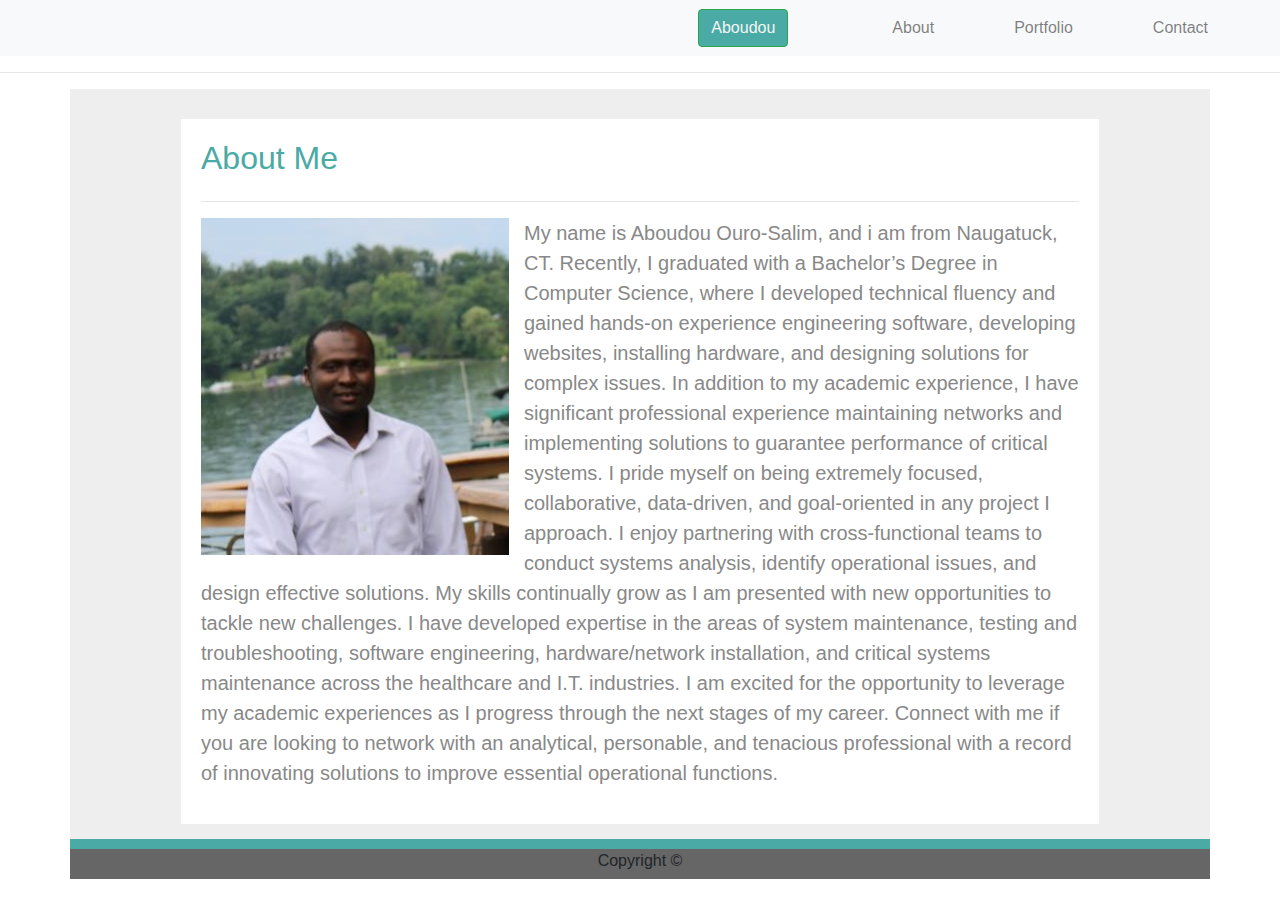
<file: Index.html>
<!DOCTYPE html>
<html lang="en">
<head>
  <meta charset="UTF-8">
  <meta name="viewport" content="width=device-width, initial-scale=1.0">
  <meta http-equiv="X-UA-Compatible" content="ie=edge">
  <link rel="stylesheet" href="https://stackpath.bootstrapcdn.com/bootstrap/4.3.1/css/bootstrap.min.css" 
        integrity="sha384-ggOyR0iXCbMQv3Xipma34MD+dH/1fQ784/j6cY/iJTQUOhcWr7x9JvoRxT2MZw1T" crossorigin="anonymous">
        <link rel="stylesheet" href="https://maxcdn.bootstrapcdn.com/bootstrap/4.4.1/css/bootstrap.min.css">
        <script src="https://ajax.googleapis.com/ajax/libs/jquery/3.4.1/jquery.min.js"></script>
        <script src="https://cdnjs.cloudflare.com/ajax/libs/popper.js/1.16.0/umd/popper.min.js"></script>
        <script src="https://maxcdn.bootstrapcdn.com/bootstrap/4.4.1/js/bootstrap.min.js"></script>
        <link rel="stylesheet" href="style.css">
        <llink rel="stylesheet" type="text/css" href="\assets\CSS\style.css">

  
  <title>Index</title>
  

</head>
<body>
    <nav class="navbar navbar-expand-md bg-light navbar-light justify-content-end">
        <!--a class="navbar-brand" href="#">Home</a-->
        <a href="#name"><button class="btn btn-success ml-auto mx-5" id="name">Aboudou</button></a>
        <!--button class="btn"><i class="fa fa-bars"></i> Menu</button-->​
        <button class="navbar-toggler" type="button" data-toggle="collapse" data-target="#navbarSupportedContent">
            <span class="navbar-toggler-icon"></span>
        </button>
        <div class="collapse navbar-collapse flex-grow-0" id="navbarSupportedContent">
            <ul class="navbar-nav text-right mx-3">
                <li class="nav-item mx-3">
                    <a class="nav-link mx-3" href="Index.html">About</a>
                </li>
                <li class="nav-item mx-3">
                    <a class="nav-link mx-3" href="Portfolio.html">Portfolio</a>
                </li>
                <li class="nav-item mx-3">
                    <a class="nav-link mx-3" href="Contact.html">Contact</a>
                </li>
            </ul>
        </div>
    </nav>
    
<hr>
    
    <div class="container">
        <div class="row mycontainer">
            <div class="col-md-12 mycontent">
                <div class="row">
                    <div class="col-md-3">
                        <h2>About Me</h2>
                </div>
            </div>
                
                <hr>
                <p>
                    <img src="me.jpg" id="me" alt="My Picture">
                    My name is Aboudou Ouro-Salim, and i am from Naugatuck, CT. 
                    Recently, I graduated with a Bachelor’s Degree in Computer Science, 
                    where I developed technical fluency and gained hands-on 
                    experience engineering software, developing websites, 
                    installing hardware, and designing solutions for complex issues. 
                    In addition to my academic experience, I have significant 
                    professional experience maintaining networks and implementing 
                    solutions to guarantee performance of critical systems.
                    I pride myself on being extremely focused, collaborative, 
                    data-driven, and goal-oriented in any project I approach. 
                    I enjoy partnering with cross-functional teams to conduct 
                    systems analysis, identify operational issues, and design 
                    effective solutions. My skills continually grow as I am 
                    presented with new opportunities to tackle new challenges. 
                    I have developed expertise in the areas of system maintenance,
                     testing and troubleshooting, software engineering, hardware/network 
                     installation, and critical systems maintenance across the healthcare and I.T. industries.
                    I am excited for the opportunity to leverage my academic experiences 
                    as I progress through the next stages of my career. Connect with me 
                    if you are looking to network with an analytical, personable, and tenacious
                     professional with a record of innovating solutions to improve essential operational functions.
                </p>
            </div>
        </div>
    </div-->
    <div class="row footer-container">
       
            <div class="col md-12 myfooter">
                    Copyright © 
            </div>
        </div>
    </div>
</body>

</html>
</file>
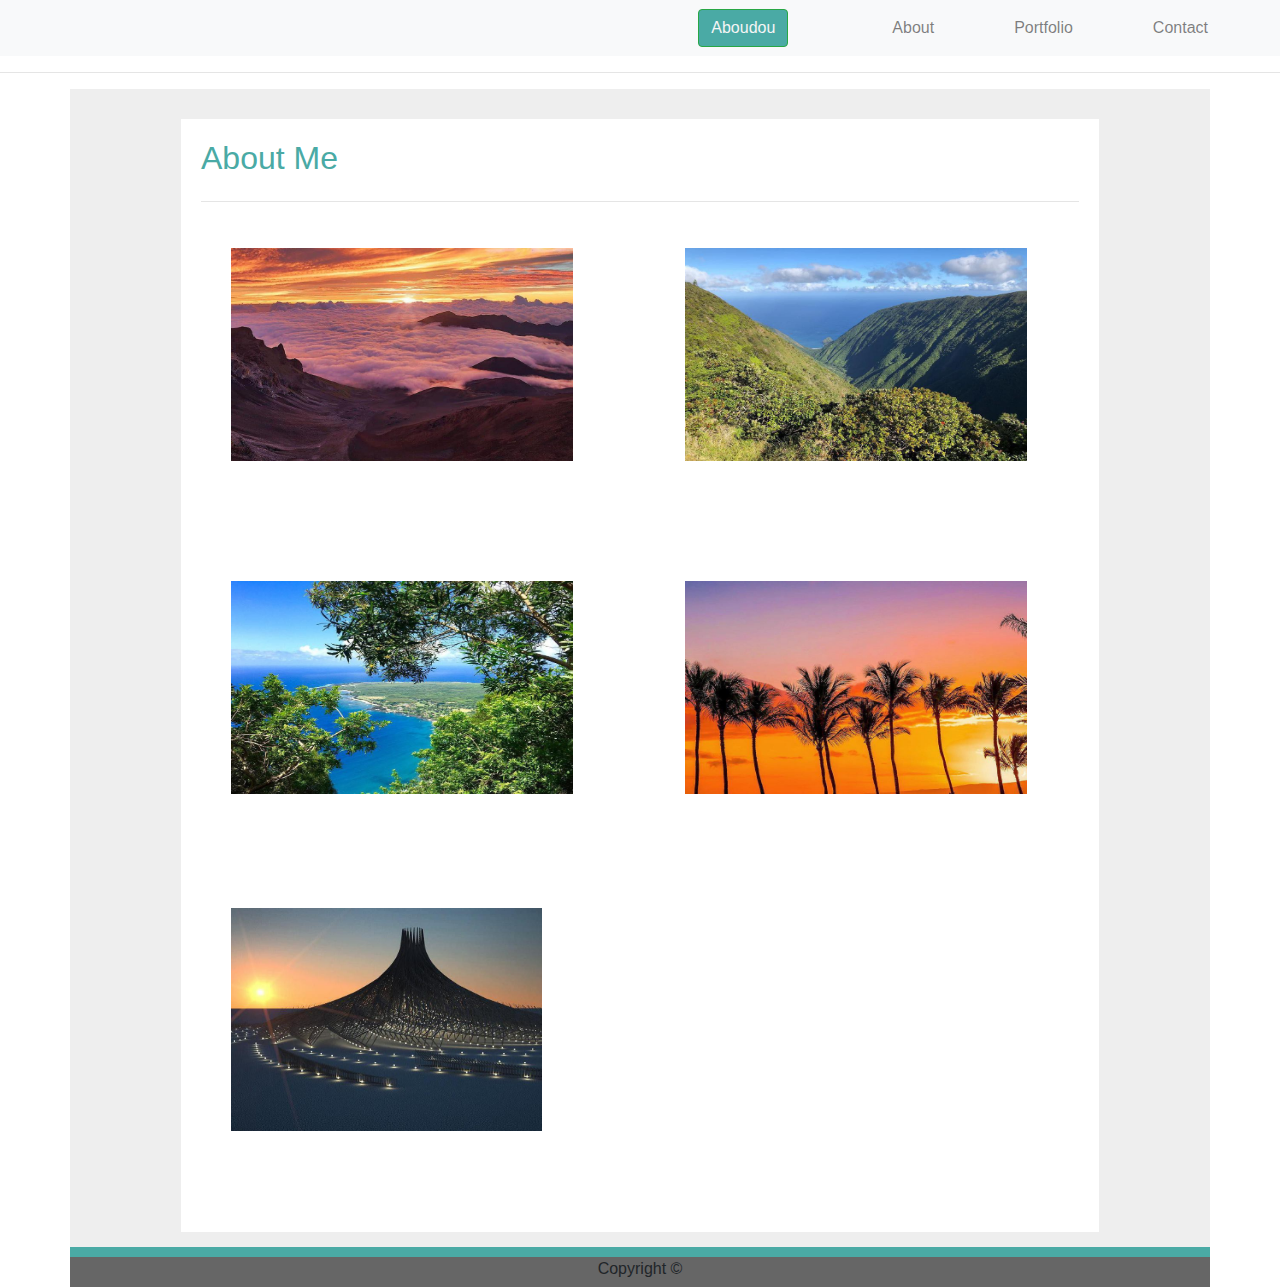
<file: Portfolio.html>
<!DOCTYPE html>
<html lang="en">
<head>
  <meta charset="UTF-8">
  <meta name="viewport" content="width=device-width, initial-scale=1.0">
  <meta http-equiv="X-UA-Compatible" content="ie=edge">
  <link rel="stylesheet" href="https://stackpath.bootstrapcdn.com/bootstrap/4.3.1/css/bootstrap.min.css" 
        integrity="sha384-ggOyR0iXCbMQv3Xipma34MD+dH/1fQ784/j6cY/iJTQUOhcWr7x9JvoRxT2MZw1T" crossorigin="anonymous">
        <link rel="stylesheet" href="https://maxcdn.bootstrapcdn.com/bootstrap/4.4.1/css/bootstrap.min.css">
        <script src="https://ajax.googleapis.com/ajax/libs/jquery/3.4.1/jquery.min.js"></script>
        <script src="https://cdnjs.cloudflare.com/ajax/libs/popper.js/1.16.0/umd/popper.min.js"></script>
        <script src="https://maxcdn.bootstrapcdn.com/bootstrap/4.4.1/js/bootstrap.min.js"></script>
        <link rel="stylesheet" href="style.css">
        <!--llink rel="stylesheet" type="text/css" href=".\assets\CSS\style.css"-->

  
  <title>Portfolio</title>
  

</head>
<body>
    <nav class="navbar navbar-expand-md bg-light navbar-light justify-content-end">
        <!--a class="navbar-brand" href="#">Home</a-->
        <a href="#name"><button class="btn btn-success ml-auto mx-5" id="name">Aboudou</button></a>
        <!--button class="btn"><i class="fa fa-bars"></i> Menu</button-->​
        <button class="navbar-toggler" type="button" data-toggle="collapse" data-target="#navbarSupportedContent">
            <span class="navbar-toggler-icon"></span>
        </button>
        <div class="collapse navbar-collapse flex-grow-0" id="navbarSupportedContent">
            <ul class="navbar-nav text-right mx-3">
                <li class="nav-item mx-3">
                    <a class="nav-link mx-3" href="Index.html">About</a>
                </li>
                <li class="nav-item mx-3">
                    <a class="nav-link mx-3" href="Portfolio.html">Portfolio</a>
                </li>
                <li class="nav-item mx-3">
                    <a class="nav-link mx-3" href="Contact.html">Contact</a>
                </li>
            </ul>
        </div>
    </nav>
    
<hr>
    
    <div class="container">
        <div class="row mycontainer">
            <div class="col-md-12 mycontent">
                <div class="row">
                    <div class="col-md-3">
                        <h2>About Me</h2>
                </div>
            </div>
                
                <hr>
                <div class="row mb-3">
                    <div class="col md-1">
                        <img src=".\assets\images\sus-rise-sky.jpg" class="nature" alt="Sun rise in the cloud">
                    </div>
                    <div class="col md-1">
                        <img src=".\assets\images\view-Valley.jpg" class="nature" alt="view-Valley">
                    </div>
                </div>
                <div class="row mb-3">
                    <div class="col md-2">
                        <img src=".\assets\images\view-river.jpg" class="nature" alt="view-river">
                    </div>
                    <div class="col md-3">
                        <img src=".\assets\images\sun-rise-palms.jpg" class="nature" alt="sun-rise-palms">
                    </div>
                </div>
                <div class="row">
                    <div class="col md-2">
                        <img src=".\assets\images\tech1.jpg" id="lastPic"  alt="tech building">
                    </div>
                </div>
            </div>
        </div>
    </div-->
    <div class="row footer-container">
       
            <div class="col md-12 myfooter">
                    Copyright © 
            </div>
        </div>
    </div>
</body>

</html>
</file>
<file: style.css>
#name{
    margin-bottom: 0px;
    margin-bottom: 0px;
    margin: 0px 200px 0px 150px;
    background-color: #4AAAA5;
    color: whitesmoke;
}

h2{
    color: #4AAAA5;
    
}
.mynav{
    background-color: white;
    color: white;
    margin-bottom: 0px;
}
li, a{
    list-style-type: none;
      display: inline-block;
      color: #666666;
      text-decoration: none;
  }

li a{
    margin-bottom: 0px;
    text-align: center;
    color: #aaa;
    text-decoration: none;
    margin-bottom: 0px;
  

  }

  .separ::after {
   
    content: "  |  ";
    color: #666666;
    
  }
  button a:hover{
    background-color: #666666;
  }

 li a:hover {
        
    background-color: #666666;
  }
  .mycontainer{
      background-color: #EEEEEE;
      margin-top: 0px 5%;
      padding: 30px 10% 15px 10%;
  }
  .mycontent{
      background-color: #FFFFFF;
      padding:20px; 
  }

  img{
    float: left;
    margin-right: 15px;
    padding-top: 10;
  }

  p{
    font-size: 20px;
    color: #888888;
}

.footer-container{
  
          
  height: 40px;
  background-color: #4AAAA5;
  padding-top: 10px;
}
.myfooter{
  background-color: #666666;
  text-align: center;
  text-align: center;
}

@media only screen and (max-width: 980px) {
  p {
    
    display: block;
  }
  .image{
    width: 100%;
    
    
  }
}


@media only screen and (max-width: 790px) {
  p {
    font-size: 16px;
    display: block;
  }
  #me{
    width: 100px;
    height: 100px;}
    .pics{
      width: 100px;
      height: 100px;
      display: block;
    }
  }

.contactfooter{
  bottom: 0;
  height: 40px;
  background-color: #4AAAA5;
  padding-top: 10px;

}
.btn{
  background-color: #4AAAA5;
}


  .nature{
    height: 80%;
    width: 90%;
    margin-bottom: 10px; 
    margin-top: 10px;
    margin-left: 10px;
    margin-right: 10px;
    padding: 20px;
  }

  #lastPic{
    height: 80%;
    width: 40%;
    margin-bottom: 50px; 
    margin-top: 5px;
    margin-left: 10px;
    margin-right: 10px;
    padding: 20px;
  }
</file>
